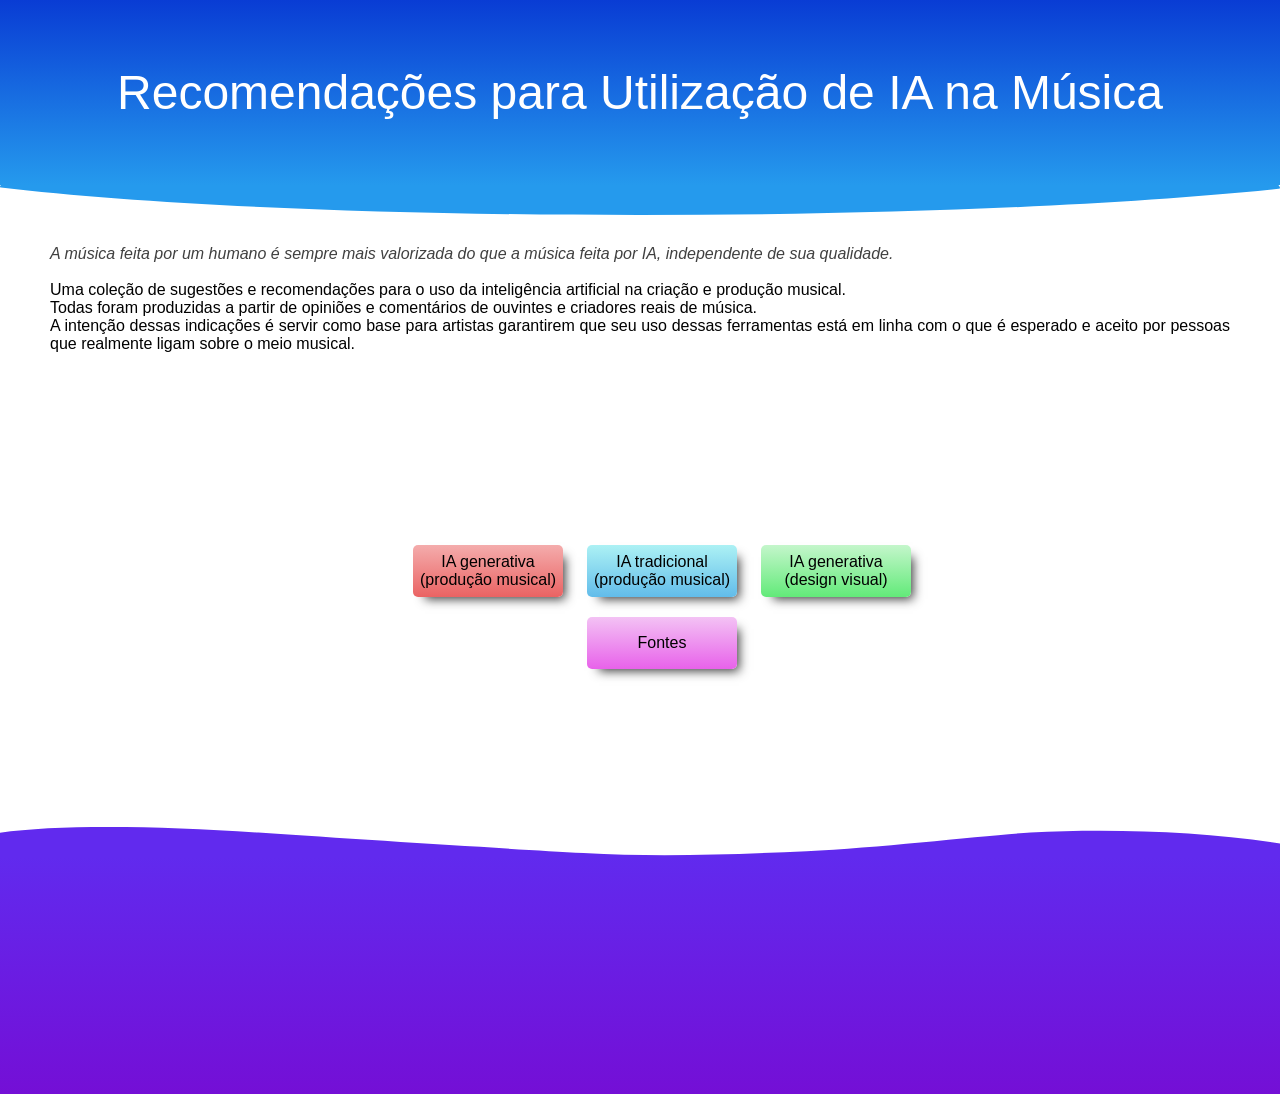
<file: index.html>
<!DOCTYPE html>
<html> 
<head>
	<meta charset="utf-8">
	<meta name="viewport" content="width=device-width, initial-scale=1">
	<meta name="generator" content="RocketCake">
	<title></title>
	<link rel="stylesheet" type="text/css" href="index_html.css?h=314c35d7">
</head>
<body>
<div class="textstyle1">
<div id="container_46617e6a"><div id="container_46617e6a_padding" ><div class="textstyle2"><span class="textstyle3"><br/>Recomenda&#231;&#245;es para Utiliza&#231;&#227;o de IA na M&#250;sica<br/></span><span class="textstyle4"><br/></span></div>
</div></div><div id="shapedivider_54a1c552"><svg style="width: 100%; height: 30px; position: absolute; left: 0; top: 0;  " data-name="shape" viewBox="0 0 1203.5888 82.775191" preserveAspectRatio="none" xmlns="http://www.w3.org/2000/svg" > <path style="fill:#259AED" d="M 0.94544411,0 H 1202.0799 c 0,0 3.3952,9.6127564 0,10.652286 C 875.14746,110.75166 277.17447,104.03381 0.94544411,6.765839 -1.1818051,6.0167749 0.94544411,0 0.94544411,0 Z" /> </svg><div id="shapedivider_54a1c552_padding" ></div></div>  </div>
<div class="textstyle2">
<div id="container_1f38b4ae"><div id="container_1f38b4ae_padding" ><div class="textstyle5"><span class="textstyle6"><br/>A m&#250;sica feita por um humano &#233; sempre mais valorizada do que a m&#250;sica feita por IA, independente de sua qualidade.</span><span class="textstyle7"><br/><br/>Uma cole&#231;&#227;o de sugest&#245;es e recomenda&#231;&#245;es para o uso da intelig&#234;ncia artificial na cria&#231;&#227;o e produ&#231;&#227;o musical.<br/>Todas foram produzidas a partir de opini&#245;es e coment&#225;rios de ouvintes e criadores reais de m&#250;sica.<br/>A inten&#231;&#227;o dessas indica&#231;&#245;es &#233; servir como base para artistas garantirem que seu uso dessas ferramentas est&#225; em linha com o que &#233; esperado e aceito por pessoas que realmente ligam sobre o meio musical.</span></div>
</div></div><span class="textstyle8"><br/></span><div id="container_60dba8b2"><div id="container_60dba8b2_padding" ><div class="textstyle1">  <div id="container_7bb6723a">
    <div id="container_7bb6723a_padding" >
      <div class="textstyle2">
        <a href="gen_prod.html" style="text-decoration:none"><div id="button_1ebebf5c">
          <div class="vcenterstyle1"><div class="vcenterstyle2">            <div class="textstyle2">
              <span class="textstyle8">IA generativa (produ&#231;&#227;o musical)</span>
              </div>
            <div class="textstyle1">
              </div>
            </div></div>
          </div></a>
        <a href="trad_prod.html" style="text-decoration:none"><div id="button_1809c9fc">
          <div class="vcenterstyle1"><div class="vcenterstyle2">            <div class="textstyle2">
              <span class="textstyle8">IA tradicional (produ&#231;&#227;o musical)</span>
              </div>
            <div class="textstyle1">
              </div>
            </div></div>
          </div></a>
        <a href="gen_dsg.html" style="text-decoration:none"><div id="button_55cd82bf">
          <div class="vcenterstyle1"><div class="vcenterstyle2">            <div class="textstyle2">
              <span class="textstyle8">IA generativa (design visual)</span>
              </div>
            <div class="textstyle1">
              </div>
            </div></div>
          </div></a>
        <a href="fontes.html" style="text-decoration:none"><div id="button_768547ed">
          <div class="vcenterstyle1"><div class="vcenterstyle2">            <div class="textstyle1">
              </div>
            <div class="textstyle2">
              <span class="textstyle8">Fontes</span>
              </div>
            </div></div>
          </div></a>
        </div>
      <div style="clear:both"></div>
      </div>
    </div>
</div>
<div style="clear:both"></div></div></div><span class="textstyle8"><br/></span>  </div>
<div class="textstyle1">
<div id="shapedivider_26be2b"><svg style="width: 100%; height: 30px; position: absolute; left: 0; bottom: 0; transform: rotate(180deg);" data-name="shape" viewBox="0 0 1201.1345 77.457725" preserveAspectRatio="none" xmlns="http://www.w3.org/2000/svg"><path style="fill:#612AEE" d="m 0,0 h 1201.1345 v 62.652286 c -53.5537,21.707995 -151.8713,17.556995 -242.54233,0.375 C 859.99447,44.343191 724.33529,21.042776 653.66395,10.200509 582.99261,-0.6417578 513.45606,6.5208622 444.12599,15.153939 372.88562,24.02489 272.50986,57.229763 234.14132,63.0225 160.70017,74.110367 70.171213,66.114011 0,34.765839 Z"/></svg><div id="shapedivider_26be2b_padding" ></div></div><div id="container_49364a9"><div id="container_49364a9_padding" ></div></div>  </div>
</body>
</html>
</file>
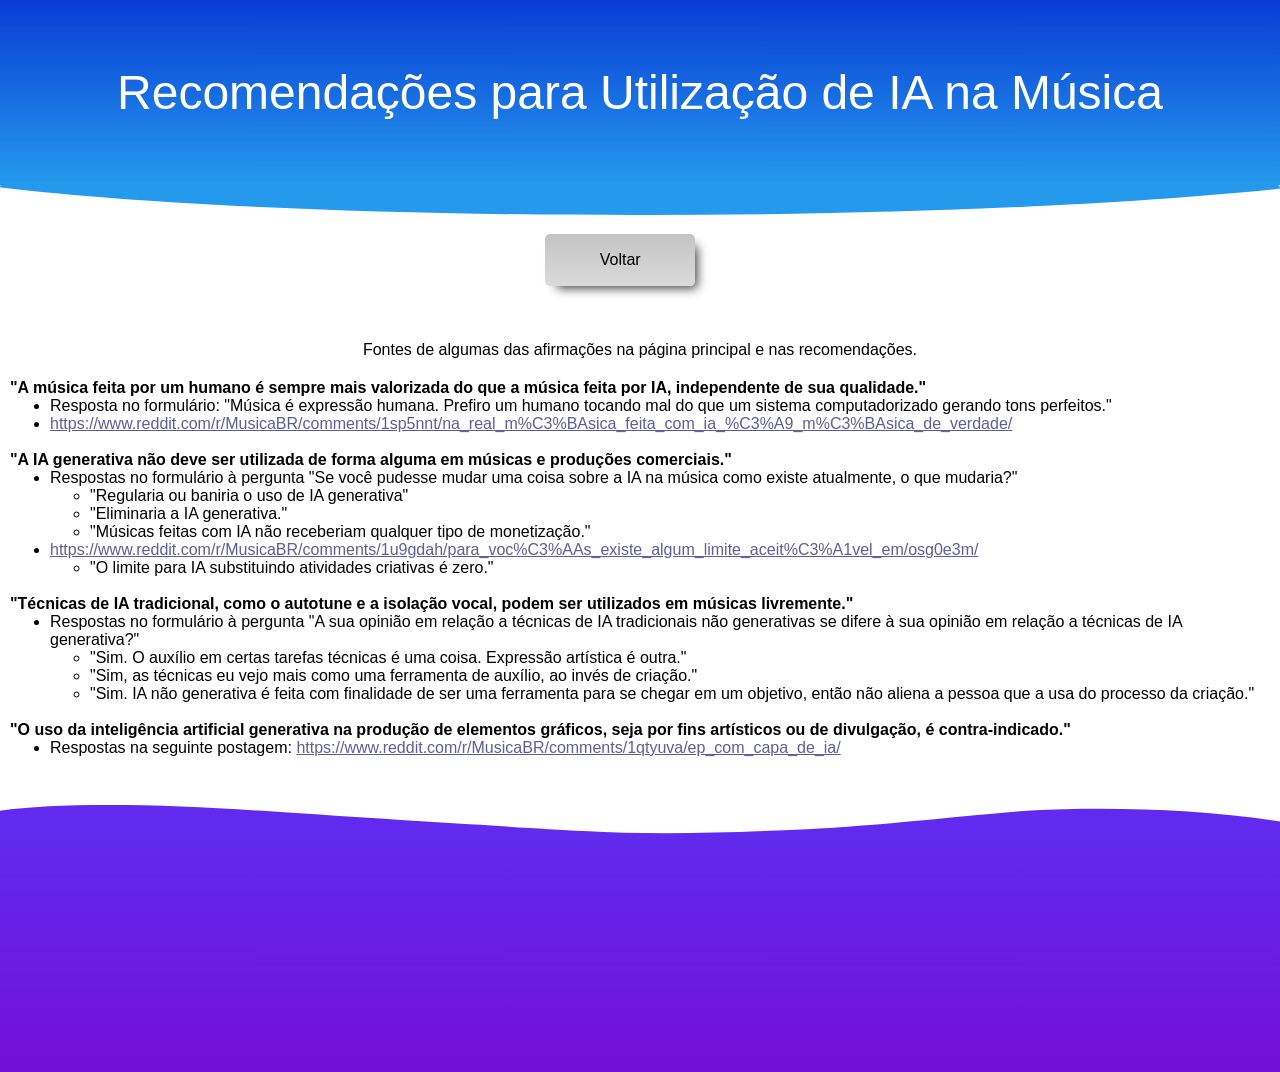
<file: fontes.html>
<!DOCTYPE html>
<html> 
<head>
	<meta charset="utf-8">
	<meta name="viewport" content="width=device-width, initial-scale=1">
	<meta name="generator" content="RocketCake">
	<title></title>
	<link rel="stylesheet" type="text/css" href="fontes_html.css?h=06e0ac43">
</head>
<body>
<div class="textstyle1">
<div id="container_4403b2e"><div id="container_4403b2e_padding" ><div class="textstyle2"><span class="textstyle3"><br/>Recomenda&#231;&#245;es para Utiliza&#231;&#227;o de IA na M&#250;sica<br/></span><span class="textstyle4"><br/></span></div>
</div></div><div id="shapedivider_7c729cb"><svg style="width: 100%; height: 30px; position: absolute; left: 0; top: 0;  " data-name="shape" viewBox="0 0 1203.5888 82.775191" preserveAspectRatio="none" xmlns="http://www.w3.org/2000/svg" > <path style="fill:#259AED" d="M 0.94544411,0 H 1202.0799 c 0,0 3.3952,9.6127564 0,10.652286 C 875.14746,110.75166 277.17447,104.03381 0.94544411,6.765839 -1.1818051,6.0167749 0.94544411,0 0.94544411,0 Z" /> </svg><div id="shapedivider_7c729cb_padding" ><div class="textstyle2"><span class="textstyle5"><br/></span><div id="container_21a9efd8"><div id="container_21a9efd8_padding" ><div class="textstyle1">  <a href="index.html" style="text-decoration:none"><div id="button_78289245">
    <div class="vcenterstyle1"><div class="vcenterstyle2">      <div class="textstyle2">
        <span class="textstyle5">Voltar</span>
        </div>
      <div class="textstyle1">
        </div>
      </div></div>
    </div></a>
</div>
<div style="clear:both"></div></div></div></div>
<div style="clear:both"></div></div></div><div id="container_77b764d8"><div id="container_77b764d8_padding" ><div class="textstyle2">  <span class="textstyle6">Fontes de algumas das afirma&#231;&#245;es na p&#225;gina principal e nas recomenda&#231;&#245;es.<br/></span>
</div>
</div></div><div id="container_1fa0001a"><div id="container_1fa0001a_padding" ><div class="textstyle1"><span class="textstyle7">&quot;A m&#250;sica feita por um humano &#233; sempre mais valorizada do que a m&#250;sica feita por IA, independente de sua qualidade.&quot;</span><span class="textstyle6"><br/></span><ul id="ul_1afc0df5" class="ulstyle1">
<li><span class="textstyle6">Resposta no formul&#225;rio: &quot;M&#250;sica &#233; express&#227;o humana. Prefiro um humano tocando mal do que um sistema computadorizado gerando tons perfeitos.&quot;</span></li>
<li><span class="textstyle6"><a href="https://www.reddit.com/r/MusicaBR/comments/1sp5nnt/na_real_m%C3%BAsica_feita_com_ia_%C3%A9_m%C3%BAsica_de_verdade/">https://www.reddit.com/r/MusicaBR/comments/1sp5nnt/na_real_m%C3%BAsica_feita_com_ia_%C3%A9_m%C3%BAsica_de_verdade/</a></span><span class="textstyle6"></span></li>
</ul>
<span class="textstyle6"><br/></span><span class="textstyle7">&quot;</span><span class="textstyle7">A IA generativa n&#227;o deve ser utilizada de forma alguma em m&#250;sicas e produ&#231;&#245;es comerciais.&quot;<br/></span><ul id="ul_7b9e1d04" class="ulstyle1">
<li><span class="textstyle6">Respostas no formul&#225;rio &#224; pergunta &quot;Se voc&#234; pudesse mudar uma coisa sobre a IA na m&#250;sica como existe atualmente, o que mudaria?</span><span class="textstyle5">&quot;</span></li>
<ul id="ul_776f9fb7" class="ulstyle1">
<li><span class="textstyle6">&quot;Regularia ou baniria o uso de IA generativa&quot;</span></li>
<li><span class="textstyle6">&quot;Eliminaria a IA generativa.&quot;</span></li>
<li><span class="textstyle6">&quot;M&#250;sicas feitas com IA n&#227;o receberiam qualquer tipo de monetiza&#231;&#227;o.&quot;</span></li>
</ul>
<li><span class="textstyle6"><a href="https://www.reddit.com/r/MusicaBR/comments/1u9gdah/para_voc%C3%AAs_existe_algum_limite_aceit%C3%A1vel_em/osg0e3m/">https://www.reddit.com/r/MusicaBR/comments/1u9gdah/para_voc%C3%AAs_existe_algum_limite_aceit%C3%A1vel_em/osg0e3m/</a></span><span class="textstyle6"></span></li>
<ul id="ul_226526af" class="ulstyle1">
<li><span class="textstyle6">&quot;O limite para IA substituindo atividades criativas &#233; zero.&quot;</span></li>
</ul>
</ul>
<span class="textstyle6"><br/></span><span class="textstyle7">&quot;T&#233;cnicas de IA tradicional, como o autotune e a isola&#231;&#227;o vocal, podem ser utilizados em m&#250;sicas livremente.&quot;<br/></span><ul id="ul_326aa61d" class="ulstyle1">
<li><span class="textstyle6">Respostas no formul&#225;rio &#224; pergunta &quot;A sua opini&#227;o em rela&#231;&#227;o a t&#233;cnicas de IA tradicionais n&#227;o generativas se difere &#224; sua opini&#227;o em rela&#231;&#227;o a t&#233;cnicas de IA generativa?&quot;</span></li>
<ul id="ul_44a74c89" class="ulstyle1">
<li><span class="textstyle6">&quot;Sim. O aux&#237;lio em certas tarefas t&#233;cnicas &#233; uma coisa. Express&#227;o art&#237;stica &#233; outra.&quot;</span></li>
<li><span class="textstyle6">&quot;Sim, as t&#233;cnicas eu vejo mais como uma ferramenta de aux&#237;lio, ao inv&#233;s de cria&#231;&#227;o.&quot;</span></li>
<li><span class="textstyle6">&quot;Sim. IA n&#227;o generativa &#233; feita com finalidade de ser uma ferramenta para se chegar em um objetivo, ent&#227;o n&#227;o aliena a pessoa que a usa do processo da cria&#231;&#227;o.&quot;</span></li>
</ul>
</ul>
<span class="textstyle6"><br/></span><span class="textstyle7">&quot;</span><span class="textstyle7">O uso da intelig&#234;ncia artificial generativa na produ&#231;&#227;o de elementos gr&#225;ficos, seja por fins art&#237;sticos ou de divulga&#231;&#227;o, &#233; contra-indicado.&quot;<br/></span><ul id="ul_77c0a2b3" class="ulstyle1">
<li><span class="textstyle6">Respostas na seguinte postagem: </span>  <span class="textstyle6"><a href="https://www.reddit.com/r/MusicaBR/comments/1qtyuva/ep_com_capa_de_ia/">https://www.reddit.com/r/MusicaBR/comments/1qtyuva/ep_com_capa_de_ia/</a></span>
</div>
</li>
</ul>
</div></div>  </div>
<div class="textstyle2">
<span class="textstyle5"><br/><br/></span>  </div>
<div class="textstyle1">
<div id="shapedivider_7ff8c789"><svg style="width: 100%; height: 30px; position: absolute; left: 0; bottom: 0; transform: rotate(180deg);" data-name="shape" viewBox="0 0 1201.1345 77.457725" preserveAspectRatio="none" xmlns="http://www.w3.org/2000/svg"><path style="fill:#612AEE" d="m 0,0 h 1201.1345 v 62.652286 c -53.5537,21.707995 -151.8713,17.556995 -242.54233,0.375 C 859.99447,44.343191 724.33529,21.042776 653.66395,10.200509 582.99261,-0.6417578 513.45606,6.5208622 444.12599,15.153939 372.88562,24.02489 272.50986,57.229763 234.14132,63.0225 160.70017,74.110367 70.171213,66.114011 0,34.765839 Z"/></svg><div id="shapedivider_7ff8c789_padding" ></div></div><div id="container_4df4f27"><div id="container_4df4f27_padding" ></div></div>  </div>
</body>
</html>
</file>
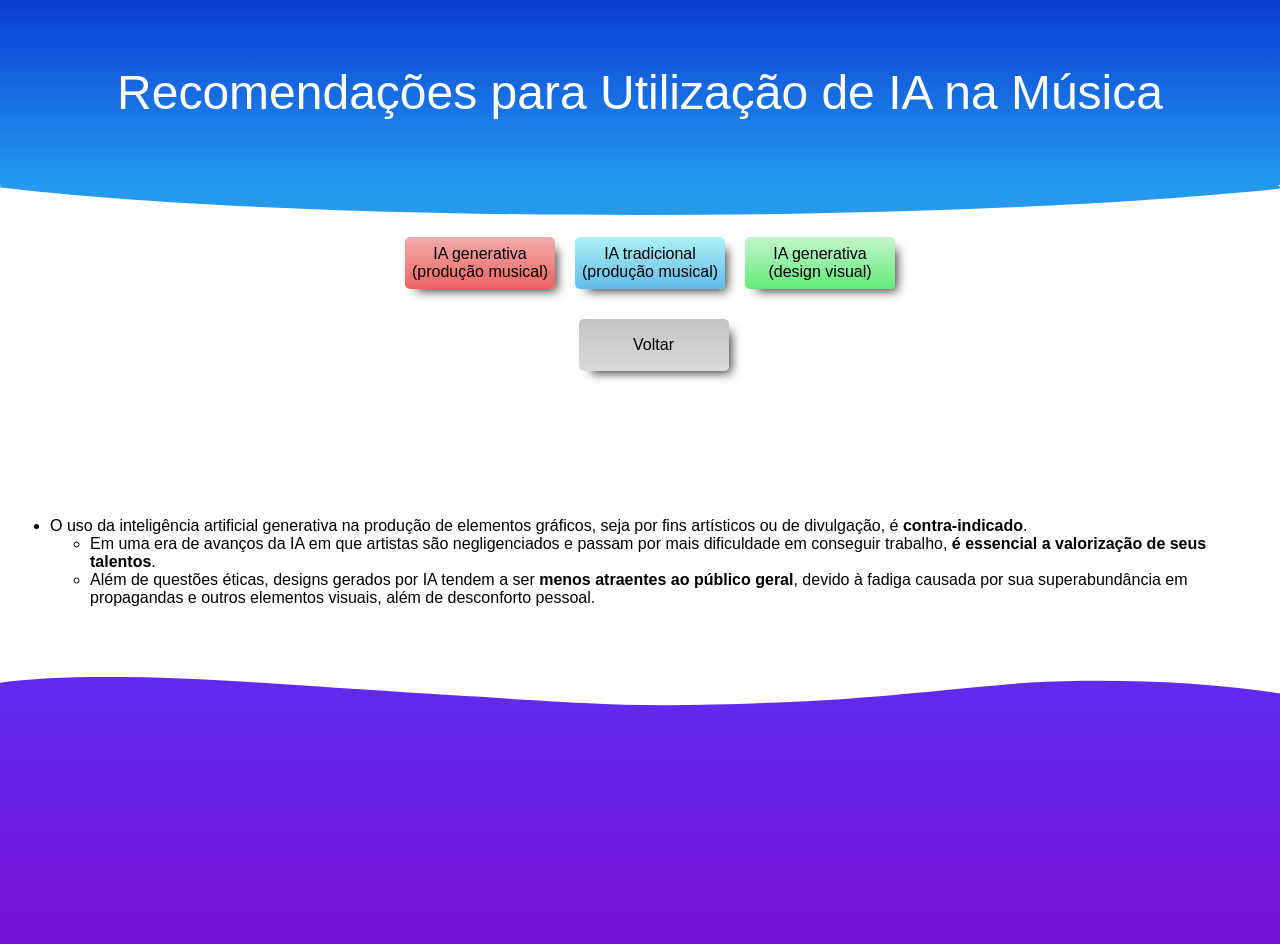
<file: gen_dsg.html>
<!DOCTYPE html>
<html> 
<head>
	<meta charset="utf-8">
	<meta name="viewport" content="width=device-width, initial-scale=1">
	<meta name="generator" content="RocketCake">
	<title></title>
	<link rel="stylesheet" type="text/css" href="gen_dsg_html.css?h=c7f44f39">
</head>
<body>
<div class="textstyle1">
<div id="container_8980bcc"><div id="container_8980bcc_padding" ><div class="textstyle2"><span class="textstyle3"><br/>Recomenda&#231;&#245;es para Utiliza&#231;&#227;o de IA na M&#250;sica<br/></span><span class="textstyle4"><br/></span></div>
</div></div><div id="shapedivider_6e2710f5"><svg style="width: 100%; height: 30px; position: absolute; left: 0; top: 0;  " data-name="shape" viewBox="0 0 1203.5888 82.775191" preserveAspectRatio="none" xmlns="http://www.w3.org/2000/svg" > <path style="fill:#259AED" d="M 0.94544411,0 H 1202.0799 c 0,0 3.3952,9.6127564 0,10.652286 C 875.14746,110.75166 277.17447,104.03381 0.94544411,6.765839 -1.1818051,6.0167749 0.94544411,0 0.94544411,0 Z" /> </svg><div id="shapedivider_6e2710f5_padding" ></div></div>  </div>
<div class="textstyle2">
<div id="container_71ab4cf8"><div id="container_71ab4cf8_padding" ><div class="textstyle2"><div id="container_114fb848"><div id="container_114fb848_padding" ><div class="textstyle2"><a href="gen_prod.html" style="text-decoration:none"><div id="button_33ccfd27"><div class="vcenterstyle1"><div class="vcenterstyle2"><div class="textstyle2">  <span class="textstyle5">IA generativa (produ&#231;&#227;o musical)</span>
</div>
<div class="textstyle1"></div>
</div></div></div></a><a href="trad_prod.html" style="text-decoration:none"><div id="button_27960a10"><div class="vcenterstyle1"><div class="vcenterstyle2"><div class="textstyle2">  <span class="textstyle5">IA tradicional (produ&#231;&#227;o musical)</span>
</div>
<div class="textstyle1"></div>
</div></div></div></a><div id="button_24c1a9be"><div class="vcenterstyle1"><div class="vcenterstyle2"><div class="textstyle2">  <span class="textstyle5">IA generativa (design visual)</span>
</div>
</div></div></div><div id="container_27fbeb1a"><div id="container_27fbeb1a_padding" ><div class="textstyle2">  <a href="index.html" style="text-decoration:none"><div id="button_17666c37">
    <div class="vcenterstyle1"><div class="vcenterstyle2">      <div class="textstyle2">
        <span class="textstyle5">Voltar</span>
        </div>
      <div class="textstyle1">
        </div>
      </div></div>
    </div></a>
</div>
<div style="clear:both"></div></div></div></div>
<div style="clear:both"></div></div></div></div>
<div style="clear:both"></div></div></div><span class="textstyle5"><br/></span>  </div>
<div class="textstyle1">
<div id="container_688e5a48"><div id="container_688e5a48_padding" ><div class="textstyle1"><ul id="ul_9e2438b" class="ulstyle1">
<li>  <span class="textstyle6">O uso da intelig&#234;ncia artificial generativa na produ&#231;&#227;o de elementos gr&#225;ficos, seja por fins art&#237;sticos ou de divulga&#231;&#227;o, &#233; </span>
<span class="textstyle7">contra-indicado</span><span class="textstyle6">.</span></li>
<ul id="ul_1717b0a4" class="ulstyle1">
<li><span class="textstyle6">Em uma era de avan&#231;os da IA em que artistas s&#227;o negligenciados e passam por mais dificuldade em conseguir trabalho, </span><span class="textstyle7">&#233; essencial a valoriza&#231;&#227;o de seus talentos</span><span class="textstyle6">.</span></li>
<li><span class="textstyle6">Al&#233;m de quest&#245;es &#233;ticas, designs gerados por IA tendem a ser </span><span class="textstyle7">menos atraentes ao p&#250;blico geral</span><span class="textstyle6">, devido &#224; fadiga causada por sua superabund&#226;ncia em propagandas e outros elementos visuais, al&#233;m de desconforto pessoal.</span></div>
</li>
</ul>
</ul>
</div></div>  </div>
<div class="textstyle2">
<span class="textstyle5"><br/></span>  </div>
<div class="textstyle1">
<div id="shapedivider_1cc482e9"><svg style="width: 100%; height: 30px; position: absolute; left: 0; bottom: 0; transform: rotate(180deg);" data-name="shape" viewBox="0 0 1201.1345 77.457725" preserveAspectRatio="none" xmlns="http://www.w3.org/2000/svg"><path style="fill:#612AEE" d="m 0,0 h 1201.1345 v 62.652286 c -53.5537,21.707995 -151.8713,17.556995 -242.54233,0.375 C 859.99447,44.343191 724.33529,21.042776 653.66395,10.200509 582.99261,-0.6417578 513.45606,6.5208622 444.12599,15.153939 372.88562,24.02489 272.50986,57.229763 234.14132,63.0225 160.70017,74.110367 70.171213,66.114011 0,34.765839 Z"/></svg><div id="shapedivider_1cc482e9_padding" ></div></div><div id="container_343b5305"><div id="container_343b5305_padding" ></div></div>  </div>
</body>
</html>
</file>
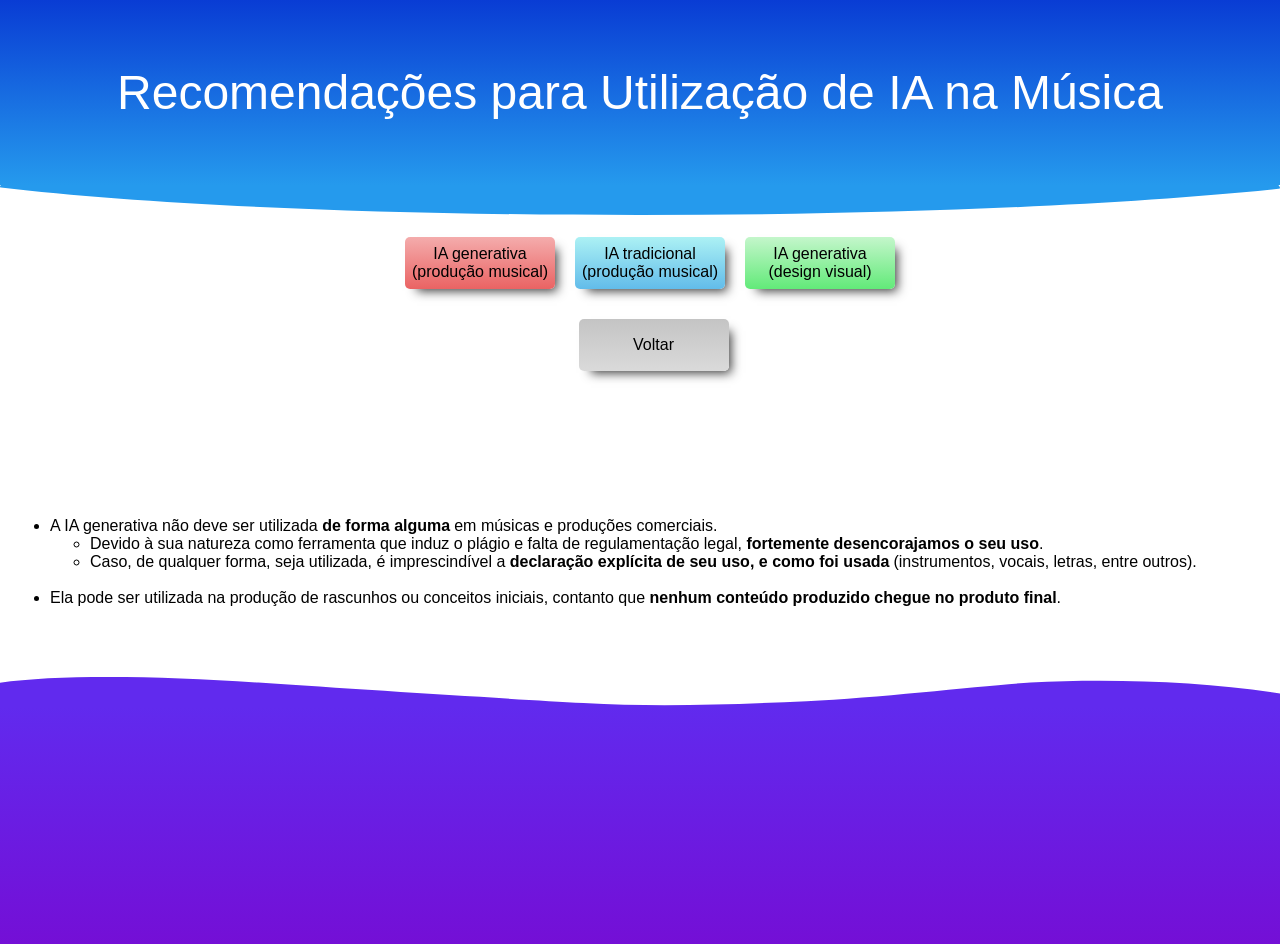
<file: gen_prod.html>
<!DOCTYPE html>
<html> 
<head>
	<meta charset="utf-8">
	<meta name="viewport" content="width=device-width, initial-scale=1">
	<meta name="generator" content="RocketCake">
	<title></title>
	<link rel="stylesheet" type="text/css" href="gen_prod_html.css?h=036d67d0">
</head>
<body>
<div class="textstyle1">
<div id="container_4a864783"><div id="container_4a864783_padding" ><div class="textstyle2"><span class="textstyle3"><br/>Recomenda&#231;&#245;es para Utiliza&#231;&#227;o de IA na M&#250;sica<br/></span><span class="textstyle4"><br/></span></div>
</div></div><div id="shapedivider_6b364148"><svg style="width: 100%; height: 30px; position: absolute; left: 0; top: 0;  " data-name="shape" viewBox="0 0 1203.5888 82.775191" preserveAspectRatio="none" xmlns="http://www.w3.org/2000/svg" > <path style="fill:#259AED" d="M 0.94544411,0 H 1202.0799 c 0,0 3.3952,9.6127564 0,10.652286 C 875.14746,110.75166 277.17447,104.03381 0.94544411,6.765839 -1.1818051,6.0167749 0.94544411,0 0.94544411,0 Z" /> </svg><div id="shapedivider_6b364148_padding" ></div></div>  </div>
<div class="textstyle2">
<div id="container_7a169a94"><div id="container_7a169a94_padding" ><div class="textstyle2"><div id="container_518623cc"><div id="container_518623cc_padding" ><div class="textstyle2"><a href="gen_prod.html" style="text-decoration:none"><div id="button_7e547dcc"><div class="vcenterstyle1"><div class="vcenterstyle2"><div class="textstyle2">  <span class="textstyle5">IA generativa (produ&#231;&#227;o musical)</span>
</div>
<div class="textstyle1"></div>
</div></div></div></a><a href="trad_prod.html" style="text-decoration:none"><div id="button_29ef0204"><div class="vcenterstyle1"><div class="vcenterstyle2"><div class="textstyle2">  <span class="textstyle5">IA tradicional (produ&#231;&#227;o musical)</span>
</div>
<div class="textstyle1"></div>
</div></div></div></a><a href="gen_dsg.html" style="text-decoration:none"><div id="button_9e1def3"><div class="vcenterstyle1"><div class="vcenterstyle2"><div class="textstyle2">  <span class="textstyle5">IA generativa (design visual)</span>
</div>
<div class="textstyle1"></div>
</div></div></div></a><div id="container_30422970"><div id="container_30422970_padding" ><div class="textstyle2">  <a href="index.html" style="text-decoration:none"><div id="button_54dce845">
    <div class="vcenterstyle1"><div class="vcenterstyle2">      <div class="textstyle2">
        <span class="textstyle5">Voltar</span>
        </div>
      <div class="textstyle1">
        </div>
      </div></div>
    </div></a>
</div>
<div style="clear:both"></div></div></div></div>
<div style="clear:both"></div></div></div></div>
<div style="clear:both"></div></div></div>  </div>
<div class="textstyle1">
<div id="container_5405cb1f"><div id="container_5405cb1f_padding" ><div class="textstyle1"><ul id="ul_4938d317" class="ulstyle1">
<li>  <span class="textstyle6"> A IA generativa n&#227;o deve ser utilizada </span>
  <span class="textstyle7">de forma alguma</span>
<span class="textstyle6"> em m&#250;sicas e produ&#231;&#245;es comerciais.</span></li>
<ul id="ul_1fcbd439" class="ulstyle1">
<li><span class="textstyle6">Devido &#224; sua natureza como ferramenta que induz o pl&#225;gio e falta de regulamenta&#231;&#227;o legal, </span><span class="textstyle7">fortemente desencorajamos o seu uso</span><span class="textstyle6">.</span></li>
<li><span class="textstyle6">Caso, de qualquer forma, seja utilizada, &#233; imprescind&#237;vel a </span>  <span class="textstyle7">declara&#231;&#227;o expl&#237;cita de seu uso, e como foi usada</span>
<span class="textstyle6"> (instrumentos, vocais, letras, entre outros).</span></li>
</ul>
</ul>
<span class="textstyle6"><br/></span><ul id="ul_6bdbc14d" class="ulstyle1">
<li><span class="textstyle6">Ela pode ser utilizada na produ&#231;&#227;o de rascunhos ou conceitos iniciais, contanto que </span><span class="textstyle7">nenhum conte&#250;do produzido chegue no produto final</span><span class="textstyle6">. </span></div>
</li>
</ul>
</div></div>  </div>
<div class="textstyle2">
<span class="textstyle5"><br/></span>  </div>
<div class="textstyle1">
<div id="shapedivider_1669005b"><svg style="width: 100%; height: 30px; position: absolute; left: 0; bottom: 0; transform: rotate(180deg);" data-name="shape" viewBox="0 0 1201.1345 77.457725" preserveAspectRatio="none" xmlns="http://www.w3.org/2000/svg"><path style="fill:#612AEE" d="m 0,0 h 1201.1345 v 62.652286 c -53.5537,21.707995 -151.8713,17.556995 -242.54233,0.375 C 859.99447,44.343191 724.33529,21.042776 653.66395,10.200509 582.99261,-0.6417578 513.45606,6.5208622 444.12599,15.153939 372.88562,24.02489 272.50986,57.229763 234.14132,63.0225 160.70017,74.110367 70.171213,66.114011 0,34.765839 Z"/></svg><div id="shapedivider_1669005b_padding" ></div></div><div id="container_2a6791f0"><div id="container_2a6791f0_padding" ></div></div>  </div>
</body>
</html>
</file>
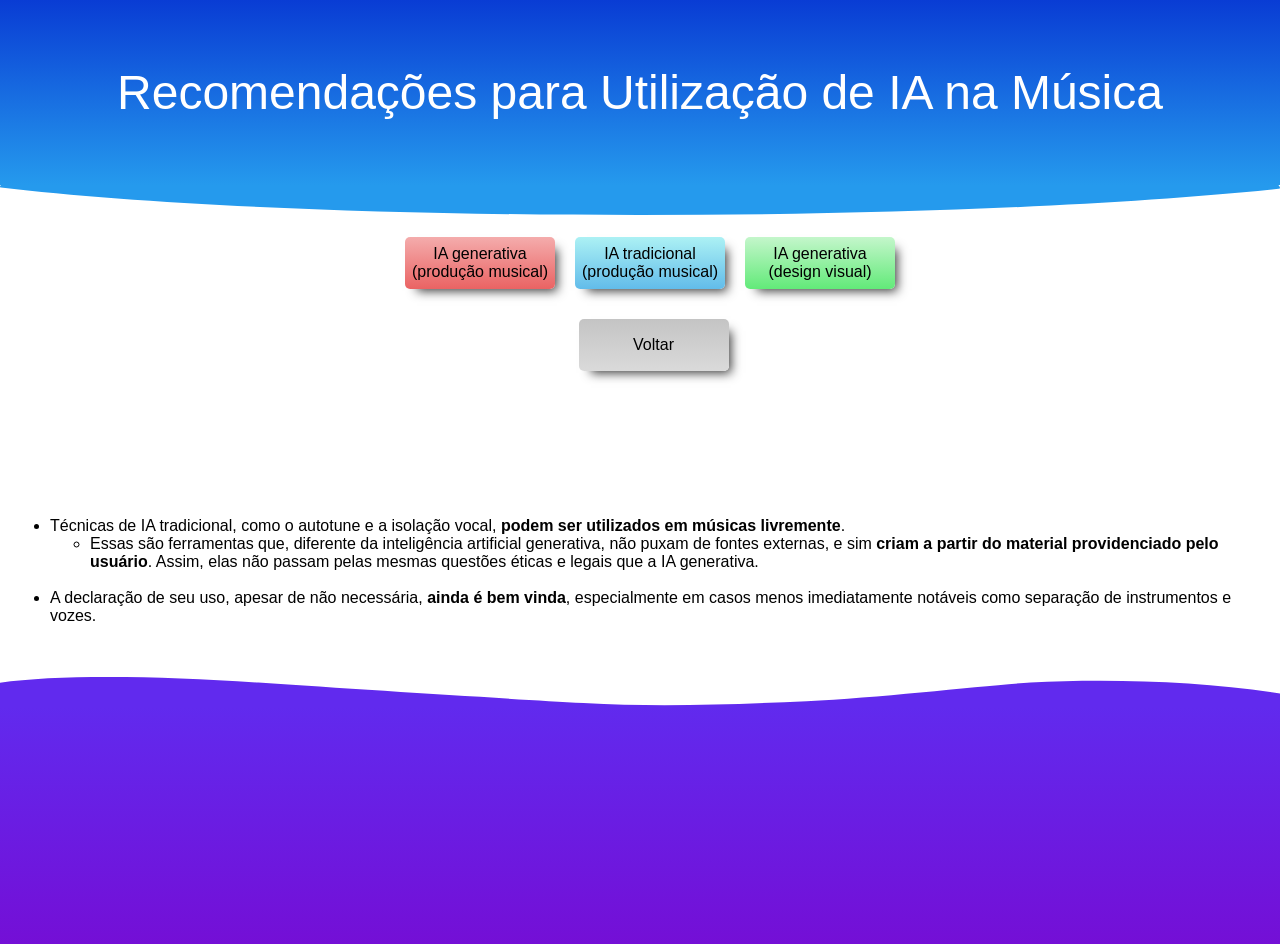
<file: trad_prod.html>
<!DOCTYPE html>
<html> 
<head>
	<meta charset="utf-8">
	<meta name="viewport" content="width=device-width, initial-scale=1">
	<meta name="generator" content="RocketCake">
	<title></title>
	<link rel="stylesheet" type="text/css" href="trad_prod_html.css?h=c2fea4b7">
</head>
<body>
<div class="textstyle1">
<div id="container_10377463"><div id="container_10377463_padding" ><div class="textstyle2"><span class="textstyle3"><br/>Recomenda&#231;&#245;es para Utiliza&#231;&#227;o de IA na M&#250;sica<br/></span><span class="textstyle4"><br/></span></div>
</div></div><div id="shapedivider_48ef720e"><svg style="width: 100%; height: 30px; position: absolute; left: 0; top: 0;  " data-name="shape" viewBox="0 0 1203.5888 82.775191" preserveAspectRatio="none" xmlns="http://www.w3.org/2000/svg" > <path style="fill:#259AED" d="M 0.94544411,0 H 1202.0799 c 0,0 3.3952,9.6127564 0,10.652286 C 875.14746,110.75166 277.17447,104.03381 0.94544411,6.765839 -1.1818051,6.0167749 0.94544411,0 0.94544411,0 Z" /> </svg><div id="shapedivider_48ef720e_padding" ></div></div>  </div>
<div class="textstyle2">
<div id="container_2f213f42"><div id="container_2f213f42_padding" ><div class="textstyle2"><div id="container_70f3f33e"><div id="container_70f3f33e_padding" ><div class="textstyle2"><a href="gen_prod.html" style="text-decoration:none"><div id="button_392c893c"><div class="vcenterstyle1"><div class="vcenterstyle2"><div class="textstyle2">  <span class="textstyle5">IA generativa (produ&#231;&#227;o musical)</span>
</div>
<div class="textstyle1"></div>
</div></div></div></a><a href="trad_prod.html" style="text-decoration:none"><div id="button_b170fe2"><div class="vcenterstyle1"><div class="vcenterstyle2"><div class="textstyle2">  <span class="textstyle5">IA tradicional (produ&#231;&#227;o musical)</span>
</div>
<div class="textstyle1"></div>
</div></div></div></a><a href="gen_dsg.html" style="text-decoration:none"><div id="button_6e47b73d"><div class="vcenterstyle1"><div class="vcenterstyle2"><div class="textstyle2">  <span class="textstyle5">IA generativa (design visual)</span>
</div>
<div class="textstyle1"></div>
</div></div></div></a><div id="container_390e2984"><div id="container_390e2984_padding" ><div class="textstyle2">  <a href="index.html" style="text-decoration:none"><div id="button_1f63f3da">
    <div class="vcenterstyle1"><div class="vcenterstyle2">      <div class="textstyle2">
        <span class="textstyle5">Voltar</span>
        </div>
      <div class="textstyle1">
        </div>
      </div></div>
    </div></a>
</div>
<div style="clear:both"></div></div></div></div>
<div style="clear:both"></div></div></div></div>
<div style="clear:both"></div></div></div>  </div>
<div class="textstyle1">
<div id="container_177c2b57"><div id="container_177c2b57_padding" ><div class="textstyle1"><ul id="ul_d75b7d1" class="ulstyle1">
<li>  <span class="textstyle6">T&#233;cnicas de IA tradicional, como o autotune e a isola&#231;&#227;o vocal, </span>
<span class="textstyle7">podem ser utilizados em m&#250;sicas livremente</span><span class="textstyle6">.</span></li>
<ul id="ul_3b42e9dd" class="ulstyle1">
<li><span class="textstyle6">Essas s&#227;o ferramentas que, diferente da intelig&#234;ncia artificial generativa, n&#227;o puxam de fontes externas, e sim</span><span class="textstyle7"> criam a partir do material providenciado pelo usu&#225;rio</span><span class="textstyle6">. Assim, elas n&#227;o passam pelas mesmas quest&#245;es &#233;ticas e legais que a IA generativa.</span></li>
</ul>
</ul>
<span class="textstyle6"><br/></span><ul id="ul_6c716894" class="ulstyle1">
<li><span class="textstyle6">A declara&#231;&#227;o de seu uso, apesar de n&#227;o necess&#225;ria, </span><span class="textstyle7">ainda &#233; bem vinda</span><span class="textstyle6">, especialmente em casos menos imediatamente not&#225;veis como separa&#231;&#227;o de instrumentos e vozes. </span></div>
</li>
</ul>
</div></div>  </div>
<div class="textstyle2">
<span class="textstyle5"><br/></span>  </div>
<div class="textstyle1">
<div id="shapedivider_39a987f9"><svg style="width: 100%; height: 30px; position: absolute; left: 0; bottom: 0; transform: rotate(180deg);" data-name="shape" viewBox="0 0 1201.1345 77.457725" preserveAspectRatio="none" xmlns="http://www.w3.org/2000/svg"><path style="fill:#612AEE" d="m 0,0 h 1201.1345 v 62.652286 c -53.5537,21.707995 -151.8713,17.556995 -242.54233,0.375 C 859.99447,44.343191 724.33529,21.042776 653.66395,10.200509 582.99261,-0.6417578 513.45606,6.5208622 444.12599,15.153939 372.88562,24.02489 272.50986,57.229763 234.14132,63.0225 160.70017,74.110367 70.171213,66.114011 0,34.765839 Z"/></svg><div id="shapedivider_39a987f9_padding" ></div></div><div id="container_17c6ed17"><div id="container_17c6ed17_padding" ></div></div>  </div>
</body>
</html>
</file>
<file: index_html.css>
a { color:#5D5D9E; } 
a:visited { color:#5D5D9E; } 
a:active { color:#5C615E; } 
a:hover { color:#B2B3B4; } 
body { background-color:#FFFFFF; padding:0;  margin: 0; }
.textstyle1 { text-align:left; }
#container_46617e6a { vertical-align: top; position:relative; display: inline-block; width:100%; min-height:150px; background-color:#259AED; background: linear-gradient(to bottom, #093CD4, #259AED);  }
#container_46617e6a_padding { margin: 10px; display: block;  }
.textstyle2 { text-align:center; }
.textstyle3 { font-size:36pt; font-family:Bahnschrift, 'DIN Alternate', 'Franklin Gothic Medium', sans-serif-condensed, sans-serif; color:#FFFFFF;  }
.textstyle4 { font-size:36pt; font-family:Arial, Helvetica, sans-serif; color:#FFFFFF;  }
#shapedivider_54a1c552 { vertical-align: top; position:relative; display: inline-block; width:100%; min-height:32px; background:none;  }
#shapedivider_54a1c552_padding { margin: 10px; display: block; position: relative;  }
#container_1f38b4ae { vertical-align: top; position:relative; display: inline-block; width:100%; min-height:162px; max-width:1200px; background:none;  }
#container_1f38b4ae_padding { margin: 10px; display: block;  }
.textstyle5 { text-align:justify; }
.textstyle6 { font-size:12pt; font-family:Segoe, 'Segoe UI', 'Helvetica Neue', sans-serif; color:#404040; font-style:italic;  }
.textstyle7 { font-size:12pt; font-family:Segoe, 'Segoe UI', 'Helvetica Neue', sans-serif; color:#000000;  }
.textstyle8 { font-size:12pt; font-family:Arial, Helvetica, sans-serif; color:#000000;  }
#container_60dba8b2 { vertical-align: top; position:relative; display: inline-block; width:100%; min-height:446px; max-width:1200px; background:none;  }
#container_60dba8b2_padding { margin: 10px; display: block;  }
#container_7bb6723a { position:absolute; left:28%; top:35%; width:46%; min-height:78px; max-width:800px; background:none;  }
#container_7bb6723a_padding { margin: 10px; display: block;  }
#button_1ebebf5c { vertical-align: bottom; border-radius: 5px; position:relative; display: inline-block; margin:0px 0px 20px 20px; width:150px; height:52px; background-color:#EA6363; background: linear-gradient(to bottom, #F4ACAC, #EA6363); box-shadow: 7px 7px 10px -5px rgba(0, 0, 0, 0.784314);  }
.vcenterstyle1 { display: table; width: 100%; height: 100%; }
.vcenterstyle2 { display: table-cell; vertical-align: middle; }
#button_1809c9fc { vertical-align: bottom; border-radius: 5px; position:relative; display: inline-block; margin:0px 0px 20px 20px; width:150px; height:52px; background-color:#62BCEA; background: linear-gradient(to bottom, #ACF1F4, #62BCEA); box-shadow: 7px 7px 10px -5px rgba(0, 0, 0, 0.784314);  }
#button_55cd82bf { vertical-align: bottom; border-radius: 5px; position:relative; display: inline-block; margin:0px 0px 20px 20px; width:150px; height:52px; background-color:#62EA79; background: linear-gradient(to bottom, #C4F6CB, #62EA79); box-shadow: 7px 7px 10px -5px rgba(0, 0, 0, 0.784314);  }
#button_768547ed { vertical-align: bottom; border-radius: 5px; position:relative; display: inline-block; margin:0px 0px 20px 20px; width:150px; height:52px; background-color:#E862EA; background: linear-gradient(to bottom, #F3C2F4, #E862EA); box-shadow: 7px 7px 10px -5px rgba(0, 0, 0, 0.784314);  }
#shapedivider_26be2b { vertical-align: top; position:relative; display: inline-block; width:100%; min-height:32px; background:none;  }
#shapedivider_26be2b_padding { margin: 10px; display: block; position: relative;  }
#container_49364a9 { vertical-align: top; position:relative; display: inline-block; width:100%; min-height:237px; background-color:#740FD6; background: linear-gradient(to bottom, #612AEE, #740FD6);  }
#container_49364a9_padding { margin: 30px; display: block;  }
</file>
<file: fontes_html.css>
a { color:#5D5D9E; } 
a:visited { color:#5D5D9E; } 
a:active { color:#5C615E; } 
a:hover { color:#B2B3B4; } 
body { background-color:#FFFFFF; padding:0;  margin: 0; }
.textstyle1 { text-align:left; }
#container_4403b2e { vertical-align: top; position:relative; display: inline-block; width:100%; min-height:150px; background-color:#259AED; background: linear-gradient(to bottom, #093CD4, #259AED);  }
#container_4403b2e_padding { margin: 10px; display: block;  }
.textstyle2 { text-align:center; }
.textstyle3 { font-size:36pt; font-family:Bahnschrift, 'DIN Alternate', 'Franklin Gothic Medium', sans-serif-condensed, sans-serif; color:#FFFFFF;  }
.textstyle4 { font-size:36pt; font-family:Arial, Helvetica, sans-serif; color:#FFFFFF;  }
#shapedivider_7c729cb { vertical-align: top; position:relative; display: inline-block; width:100%; min-height:146px; background:none;  }
#shapedivider_7c729cb_padding { margin: 10px; display: block; position: relative;  }
.textstyle5 { font-size:12pt; font-family:Arial, Helvetica, sans-serif; color:#000000;  }
#container_21a9efd8 { vertical-align: bottom; position:relative; display: inline-block; width:47%; min-height:90px; max-width:800px; background:none;  }
#container_21a9efd8_padding { margin: 10px; display: block;  }
#button_78289245 { border-radius: 5px; position:absolute; left:34%; top:23%; width:150px; height:52px; background-color:#DADADA; background: linear-gradient(to bottom, #C4C4C4, #DADADA); box-shadow: 7px 7px 10px -5px rgba(0, 0, 0, 0.784314);  }
.vcenterstyle1 { display: table; width: 100%; height: 100%; }
.vcenterstyle2 { display: table-cell; vertical-align: middle; }
#container_77b764d8 { vertical-align: top; position:relative; display: inline-block; width:100%; min-height:38px; background:none;  }
#container_77b764d8_padding { margin: 10px; display: block;  }
.textstyle6 { font-size:12pt; font-family:Segoe, 'Segoe UI', 'Helvetica Neue', sans-serif; color:#000000;  }
#container_1fa0001a { vertical-align: top; position:relative; display: inline-block; width:100%; min-height:150px; background:none;  }
#container_1fa0001a_padding { margin: 10px; display: block;  }
.textstyle7 { font-size:12pt; font-family:Segoe, 'Segoe UI', 'Helvetica Neue', sans-serif; color:#000000; font-weight:bold;  }
.ulstyle1 { margin:0; font-size: 12pt; color:#000000;  }
#shapedivider_7ff8c789 { vertical-align: top; position:relative; display: inline-block; width:100%; min-height:32px; background:none;  }
#shapedivider_7ff8c789_padding { margin: 10px; display: block; position: relative;  }
#container_4df4f27 { vertical-align: top; position:relative; display: inline-block; width:100%; min-height:237px; background-color:#740FD6; background: linear-gradient(to bottom, #612AEE, #740FD6);  }
#container_4df4f27_padding { margin: 30px; display: block;  }
</file>
<file: gen_dsg_html.css>
a { color:#5D5D9E; } 
a:visited { color:#5D5D9E; } 
a:active { color:#5C615E; } 
a:hover { color:#B2B3B4; } 
body { background-color:#FFFFFF; padding:0;  margin: 0; }
.textstyle1 { text-align:left; }
#container_8980bcc { vertical-align: top; position:relative; display: inline-block; width:100%; min-height:150px; background-color:#259AED; background: linear-gradient(to bottom, #093CD4, #259AED);  }
#container_8980bcc_padding { margin: 10px; display: block;  }
.textstyle2 { text-align:center; }
.textstyle3 { font-size:36pt; font-family:Bahnschrift, 'DIN Alternate', 'Franklin Gothic Medium', sans-serif-condensed, sans-serif; color:#FFFFFF;  }
.textstyle4 { font-size:36pt; font-family:Arial, Helvetica, sans-serif; color:#FFFFFF;  }
#shapedivider_6e2710f5 { vertical-align: top; position:relative; display: inline-block; width:100%; min-height:32px; background:none;  }
#shapedivider_6e2710f5_padding { margin: 10px; display: block; position: relative;  }
#container_71ab4cf8 { vertical-align: top; position:relative; display: inline-block; width:100%; min-height:290px; max-width:1200px; background:none;  }
#container_71ab4cf8_padding { margin: 10px; display: block;  }
#container_114fb848 { vertical-align: top; position:relative; display: inline-block; width:46%; min-height:78px; max-width:800px; background:none;  }
#container_114fb848_padding { margin: 10px; display: block;  }
#button_33ccfd27 { vertical-align: bottom; border-radius: 5px; position:relative; display: inline-block; margin:0px 0px 20px 20px; width:150px; height:52px; background-color:#EA6363; background: linear-gradient(to bottom, #F4ACAC, #EA6363); box-shadow: 7px 7px 10px -5px rgba(0, 0, 0, 0.784314);  }
.vcenterstyle1 { display: table; width: 100%; height: 100%; }
.vcenterstyle2 { display: table-cell; vertical-align: middle; }
.textstyle5 { font-size:12pt; font-family:Arial, Helvetica, sans-serif; color:#000000;  }
#button_27960a10 { vertical-align: bottom; border-radius: 5px; position:relative; display: inline-block; margin:0px 0px 20px 20px; width:150px; height:52px; background-color:#62BCEA; background: linear-gradient(to bottom, #ACF1F4, #62BCEA); box-shadow: 7px 7px 10px -5px rgba(0, 0, 0, 0.784314);  }
#button_24c1a9be { vertical-align: bottom; border-radius: 5px; position:relative; display: inline-block; margin:0px 0px 20px 20px; width:150px; height:52px; background-color:#62EA79; background: linear-gradient(to bottom, #C4F6CB, #62EA79); box-shadow: 7px 7px 10px -5px rgba(0, 0, 0, 0.784314);  }
#container_27fbeb1a { vertical-align: top; position:relative; display: inline-block; margin:0px 20px 0px 0px; width:109%; min-height:90px; max-width:800px; background:none;  }
#container_27fbeb1a_padding { margin: 10px; display: block;  }
#button_17666c37 { vertical-align: bottom; border-radius: 5px; position:relative; display: inline-block; margin:0px 20px 0px 0px; width:150px; height:52px; background-color:#DADADA; background: linear-gradient(to bottom, #C4C4C4, #DADADA); box-shadow: 7px 7px 10px -5px rgba(0, 0, 0, 0.784314);  }
#container_688e5a48 { vertical-align: top; position:relative; display: inline-block; width:100%; min-height:150px; background:none;  }
#container_688e5a48_padding { margin: 10px; display: block;  }
.ulstyle1 { margin:0; font-size: 12pt; color:#000000;  }
.textstyle6 { font-size:12pt; font-family:Segoe, 'Segoe UI', 'Helvetica Neue', sans-serif; color:#000000;  }
.textstyle7 { font-size:12pt; font-family:Segoe, 'Segoe UI', 'Helvetica Neue', sans-serif; color:#000000; font-weight:bold;  }
#shapedivider_1cc482e9 { vertical-align: top; position:relative; display: inline-block; width:100%; min-height:32px; background:none;  }
#shapedivider_1cc482e9_padding { margin: 10px; display: block; position: relative;  }
#container_343b5305 { vertical-align: top; position:relative; display: inline-block; width:100%; min-height:237px; background-color:#740FD6; background: linear-gradient(to bottom, #612AEE, #740FD6);  }
#container_343b5305_padding { margin: 30px; display: block;  }
</file>
<file: gen_prod_html.css>
a { color:#5D5D9E; } 
a:visited { color:#5D5D9E; } 
a:active { color:#5C615E; } 
a:hover { color:#B2B3B4; } 
body { background-color:#FFFFFF; padding:0;  margin: 0; }
.textstyle1 { text-align:left; }
#container_4a864783 { vertical-align: top; position:relative; display: inline-block; width:100%; min-height:150px; background-color:#259AED; background: linear-gradient(to bottom, #093CD4, #259AED);  }
#container_4a864783_padding { margin: 10px; display: block;  }
.textstyle2 { text-align:center; }
.textstyle3 { font-size:36pt; font-family:Bahnschrift, 'DIN Alternate', 'Franklin Gothic Medium', sans-serif-condensed, sans-serif; color:#FFFFFF;  }
.textstyle4 { font-size:36pt; font-family:Arial, Helvetica, sans-serif; color:#FFFFFF;  }
#shapedivider_6b364148 { vertical-align: top; position:relative; display: inline-block; width:100%; min-height:32px; background:none;  }
#shapedivider_6b364148_padding { margin: 10px; display: block; position: relative;  }
#container_7a169a94 { vertical-align: top; position:relative; display: inline-block; width:100%; min-height:290px; max-width:1200px; background:none;  }
#container_7a169a94_padding { margin: 10px; display: block;  }
#container_518623cc { vertical-align: top; position:relative; display: inline-block; width:46%; min-height:78px; max-width:800px; background:none;  }
#container_518623cc_padding { margin: 10px; display: block;  }
#button_7e547dcc { vertical-align: bottom; border-radius: 5px; position:relative; display: inline-block; margin:0px 0px 20px 20px; width:150px; height:52px; background-color:#EA6363; background: linear-gradient(to bottom, #F4ACAC, #EA6363); box-shadow: 7px 7px 10px -5px rgba(0, 0, 0, 0.784314);  }
.vcenterstyle1 { display: table; width: 100%; height: 100%; }
.vcenterstyle2 { display: table-cell; vertical-align: middle; }
.textstyle5 { font-size:12pt; font-family:Arial, Helvetica, sans-serif; color:#000000;  }
#button_29ef0204 { vertical-align: bottom; border-radius: 5px; position:relative; display: inline-block; margin:0px 0px 20px 20px; width:150px; height:52px; background-color:#62BCEA; background: linear-gradient(to bottom, #ACF1F4, #62BCEA); box-shadow: 7px 7px 10px -5px rgba(0, 0, 0, 0.784314);  }
#button_9e1def3 { vertical-align: bottom; border-radius: 5px; position:relative; display: inline-block; margin:0px 0px 20px 20px; width:150px; height:52px; background-color:#62EA79; background: linear-gradient(to bottom, #C4F6CB, #62EA79); box-shadow: 7px 7px 10px -5px rgba(0, 0, 0, 0.784314);  }
#container_30422970 { vertical-align: top; position:relative; display: inline-block; margin:0px 20px 0px 0px; width:109%; min-height:90px; max-width:800px; background:none;  }
#container_30422970_padding { margin: 10px; display: block;  }
#button_54dce845 { vertical-align: bottom; border-radius: 5px; position:relative; display: inline-block; margin:0px 20px 0px 0px; width:150px; height:52px; background-color:#DADADA; background: linear-gradient(to bottom, #C4C4C4, #DADADA); box-shadow: 7px 7px 10px -5px rgba(0, 0, 0, 0.784314);  }
#container_5405cb1f { vertical-align: top; position:relative; display: inline-block; width:100%; min-height:150px; background:none;  }
#container_5405cb1f_padding { margin: 10px; display: block;  }
.ulstyle1 { margin:0; font-size: 12pt; color:#000000;  }
.textstyle6 { font-size:12pt; font-family:Segoe, 'Segoe UI', 'Helvetica Neue', sans-serif; color:#000000;  }
.textstyle7 { font-size:12pt; font-family:Segoe, 'Segoe UI', 'Helvetica Neue', sans-serif; color:#000000; font-weight:bold;  }
#shapedivider_1669005b { vertical-align: top; position:relative; display: inline-block; width:100%; min-height:32px; background:none;  }
#shapedivider_1669005b_padding { margin: 10px; display: block; position: relative;  }
#container_2a6791f0 { vertical-align: top; position:relative; display: inline-block; width:100%; min-height:237px; background-color:#740FD6; background: linear-gradient(to bottom, #612AEE, #740FD6);  }
#container_2a6791f0_padding { margin: 30px; display: block;  }
</file>
<file: trad_prod_html.css>
a { color:#5D5D9E; } 
a:visited { color:#5D5D9E; } 
a:active { color:#5C615E; } 
a:hover { color:#B2B3B4; } 
body { background-color:#FFFFFF; padding:0;  margin: 0; }
.textstyle1 { text-align:left; }
#container_10377463 { vertical-align: top; position:relative; display: inline-block; width:100%; min-height:150px; background-color:#259AED; background: linear-gradient(to bottom, #093CD4, #259AED);  }
#container_10377463_padding { margin: 10px; display: block;  }
.textstyle2 { text-align:center; }
.textstyle3 { font-size:36pt; font-family:Bahnschrift, 'DIN Alternate', 'Franklin Gothic Medium', sans-serif-condensed, sans-serif; color:#FFFFFF;  }
.textstyle4 { font-size:36pt; font-family:Arial, Helvetica, sans-serif; color:#FFFFFF;  }
#shapedivider_48ef720e { vertical-align: top; position:relative; display: inline-block; width:100%; min-height:32px; background:none;  }
#shapedivider_48ef720e_padding { margin: 10px; display: block; position: relative;  }
#container_2f213f42 { vertical-align: top; position:relative; display: inline-block; width:100%; min-height:290px; max-width:1200px; background:none;  }
#container_2f213f42_padding { margin: 10px; display: block;  }
#container_70f3f33e { vertical-align: top; position:relative; display: inline-block; width:46%; min-height:78px; max-width:800px; background:none;  }
#container_70f3f33e_padding { margin: 10px; display: block;  }
#button_392c893c { vertical-align: bottom; border-radius: 5px; position:relative; display: inline-block; margin:0px 0px 20px 20px; width:150px; height:52px; background-color:#EA6363; background: linear-gradient(to bottom, #F4ACAC, #EA6363); box-shadow: 7px 7px 10px -5px rgba(0, 0, 0, 0.784314);  }
.vcenterstyle1 { display: table; width: 100%; height: 100%; }
.vcenterstyle2 { display: table-cell; vertical-align: middle; }
.textstyle5 { font-size:12pt; font-family:Arial, Helvetica, sans-serif; color:#000000;  }
#button_b170fe2 { vertical-align: bottom; border-radius: 5px; position:relative; display: inline-block; margin:0px 0px 20px 20px; width:150px; height:52px; background-color:#62BCEA; background: linear-gradient(to bottom, #ACF1F4, #62BCEA); box-shadow: 7px 7px 10px -5px rgba(0, 0, 0, 0.784314);  }
#button_6e47b73d { vertical-align: bottom; border-radius: 5px; position:relative; display: inline-block; margin:0px 0px 20px 20px; width:150px; height:52px; background-color:#62EA79; background: linear-gradient(to bottom, #C4F6CB, #62EA79); box-shadow: 7px 7px 10px -5px rgba(0, 0, 0, 0.784314);  }
#container_390e2984 { vertical-align: top; position:relative; display: inline-block; margin:0px 20px 0px 0px; width:109%; min-height:90px; max-width:800px; background:none;  }
#container_390e2984_padding { margin: 10px; display: block;  }
#button_1f63f3da { vertical-align: bottom; border-radius: 5px; position:relative; display: inline-block; margin:0px 20px 0px 0px; width:150px; height:52px; background-color:#DADADA; background: linear-gradient(to bottom, #C4C4C4, #DADADA); box-shadow: 7px 7px 10px -5px rgba(0, 0, 0, 0.784314);  }
#container_177c2b57 { vertical-align: top; position:relative; display: inline-block; width:100%; min-height:150px; background:none;  }
#container_177c2b57_padding { margin: 10px; display: block;  }
.ulstyle1 { margin:0; font-size: 12pt; color:#000000;  }
.textstyle6 { font-size:12pt; font-family:Segoe, 'Segoe UI', 'Helvetica Neue', sans-serif; color:#000000;  }
.textstyle7 { font-size:12pt; font-family:Segoe, 'Segoe UI', 'Helvetica Neue', sans-serif; color:#000000; font-weight:bold;  }
#shapedivider_39a987f9 { vertical-align: top; position:relative; display: inline-block; width:100%; min-height:32px; background:none;  }
#shapedivider_39a987f9_padding { margin: 10px; display: block; position: relative;  }
#container_17c6ed17 { vertical-align: top; position:relative; display: inline-block; width:100%; min-height:237px; background-color:#740FD6; background: linear-gradient(to bottom, #612AEE, #740FD6);  }
#container_17c6ed17_padding { margin: 30px; display: block;  }
</file>
